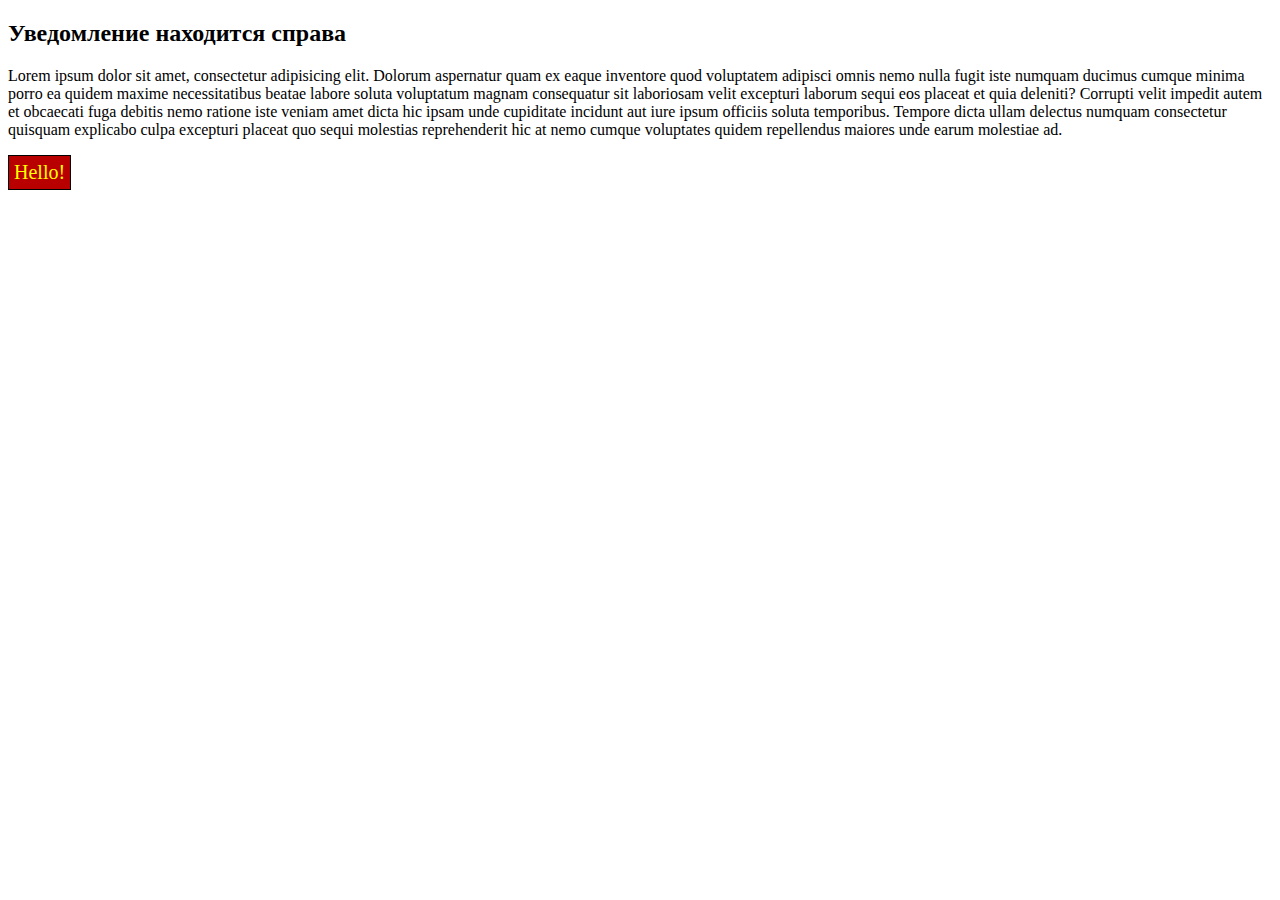
<file: Task_1/index.html>
<!DOCTYPE html>
<html lang="en">
<head>
    <meta charset="UTF-8">
    <title>Document</title>
    <link rel="stylesheet" href="style.css">
</head>
<body>
<h2>Уведомление находится справа</h2>

<p>
    Lorem ipsum dolor sit amet, consectetur adipisicing elit. Dolorum aspernatur quam ex eaque inventore quod voluptatem adipisci omnis nemo nulla fugit iste numquam ducimus cumque minima porro ea quidem maxime necessitatibus beatae labore soluta voluptatum
    magnam consequatur sit laboriosam velit excepturi laborum sequi eos placeat et quia deleniti? Corrupti velit impedit autem et obcaecati fuga debitis nemo ratione iste veniam amet dicta hic ipsam unde cupiditate incidunt aut iure ipsum officiis soluta
    temporibus. Tempore dicta ullam delectus numquam consectetur quisquam explicabo culpa excepturi placeat quo sequi molestias reprehenderit hic at nemo cumque voluptates quidem repellendus maiores unde earum molestiae ad.
</p>
    <script src="js/main.js"></script>
</body>
</html>
</file>
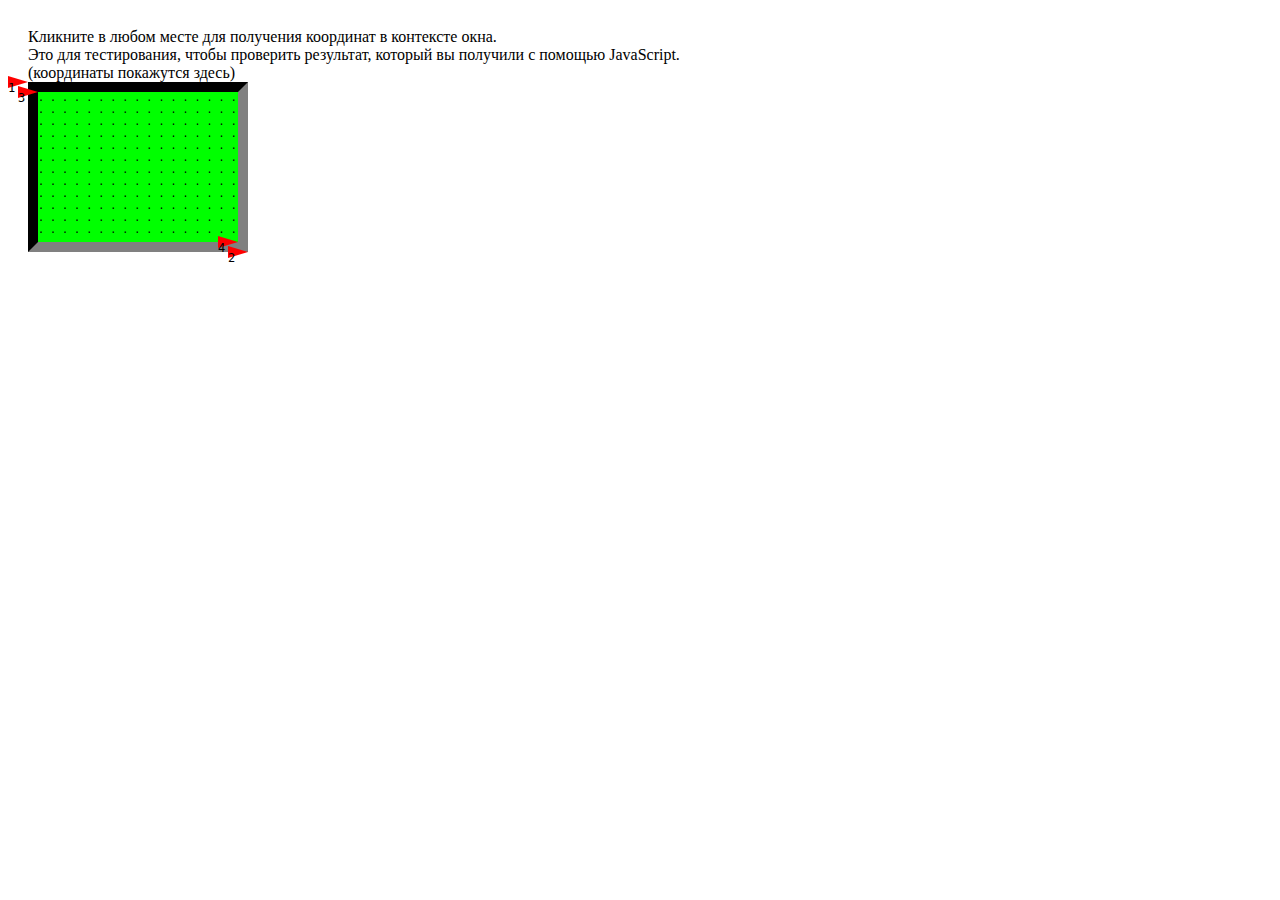
<file: Task_2/index.html>
<!DOCTYPE HTML>
<html>

<head>
    <meta charset="utf-8">
    <link rel="stylesheet" href="style.css">
    <script>
        document.onclick = function(e) { // показывает координаты точки


            coords.innerHTML = e.clientX + ':' + e.clientY;
        };
    </script>
</head>

<body>

Кликните в любом месте для получения координат в контексте окна.
<br> Это для тестирования, чтобы проверить результат, который вы
получили с помощью JavaScript.
<br>
<div id="coords">(координаты покажутся здесь)</div>

<div id="field">
    . . . . . . . . . . . . . . . . . . . . . . . . . . . . . . . . .
    . . . . . . . . . . . . . . . . . . . . . . . . . . . . . . . . . . .
    . . . . . . . . . . . . . . . . . . . . . . . . . . . . . . . . . . .
    . . . . . . . . . . . . . . . . . . . . . . .
    . . . . . . . . . . . . . . . . . . . . . . . . . . . . . . . . .
    . . . . . . . . . . . . . . . . . . . . . . . . . . . . . . . . . . .
    . . . . . . . . . . . . . . . . . . . . . . . . . . . . .
</div>

<div class="triangle-right" style="left:-20px;top:-176px">1</div>
<div class="triangle-right" style="left:-10px;top:-178px">3</div>
<div class="triangle-right" style="left:190px;top:-40px">4</div>
<div class="triangle-right" style="left:200px;top:-42px">2</div>

</body>
<script src="js/main.js"></script>
</html>
</file>
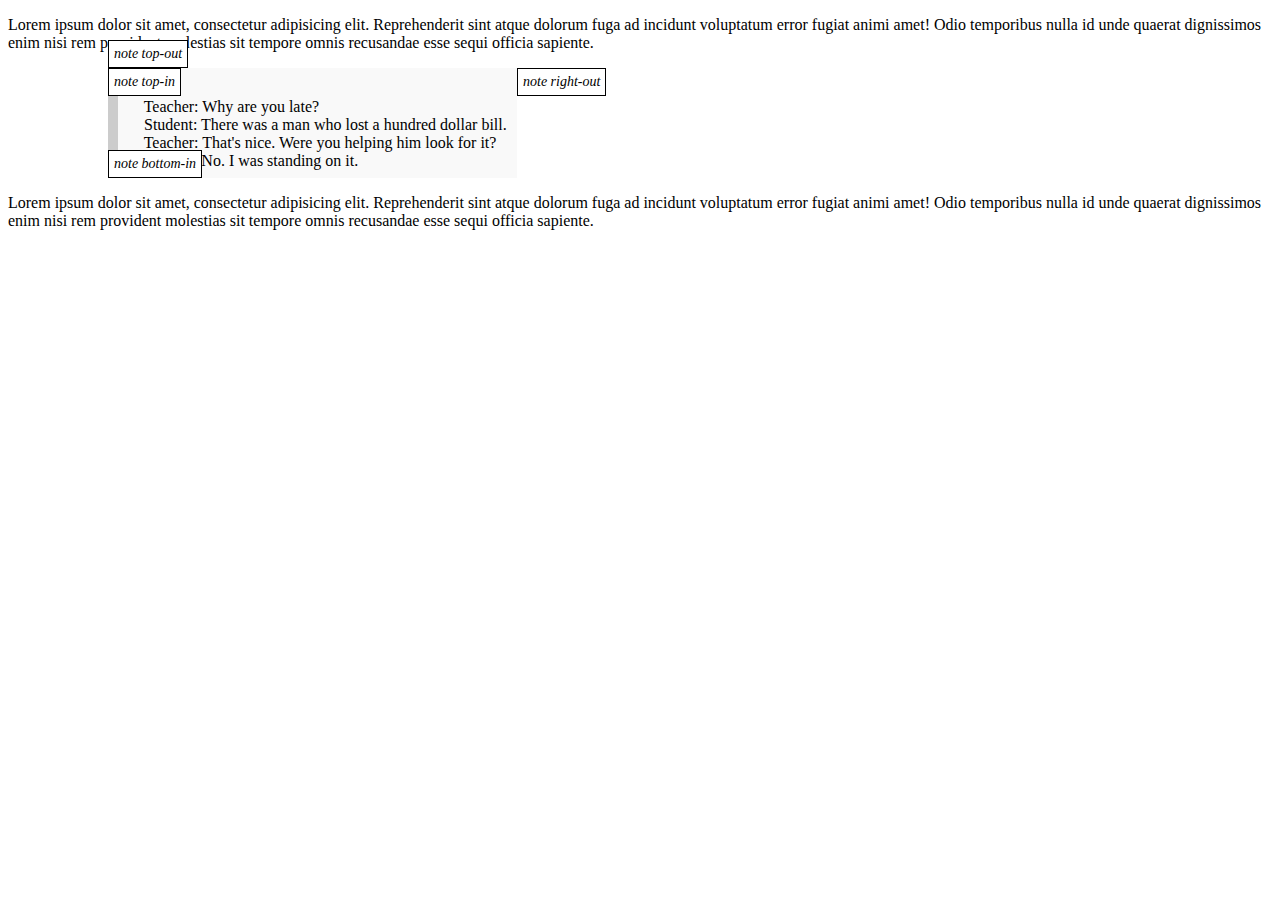
<file: Task_3/index.html>
<!DOCTYPE HTML>
<html>

<head>
    <meta charset="utf-8">
    <link rel="stylesheet" href="style.css">
</head>

<body>
<p>Lorem ipsum dolor sit amet, consectetur adipisicing elit. Reprehenderit sint atque dolorum fuga ad incidunt voluptatum error fugiat animi amet! Odio temporibus nulla id unde quaerat dignissimos enim nisi rem provident molestias sit tempore omnis recusandae
    esse sequi officia sapiente.</p>
<blockquote>
    Teacher: Why are you late?
    Student: There was a man who lost a hundred dollar bill.
    Teacher: That's nice. Were you helping him look for it?
    Student: No. I was standing on it.
</blockquote>
<p>Lorem ipsum dolor sit amet, consectetur adipisicing elit. Reprehenderit sint atque dolorum fuga ad incidunt voluptatum error fugiat animi amet! Odio temporibus nulla id unde quaerat dignissimos enim nisi rem provident molestias sit tempore omnis recusandae
    esse sequi officia sapiente.</p>
<script src="js/main.js"></script>
</body>
</html>
</file>
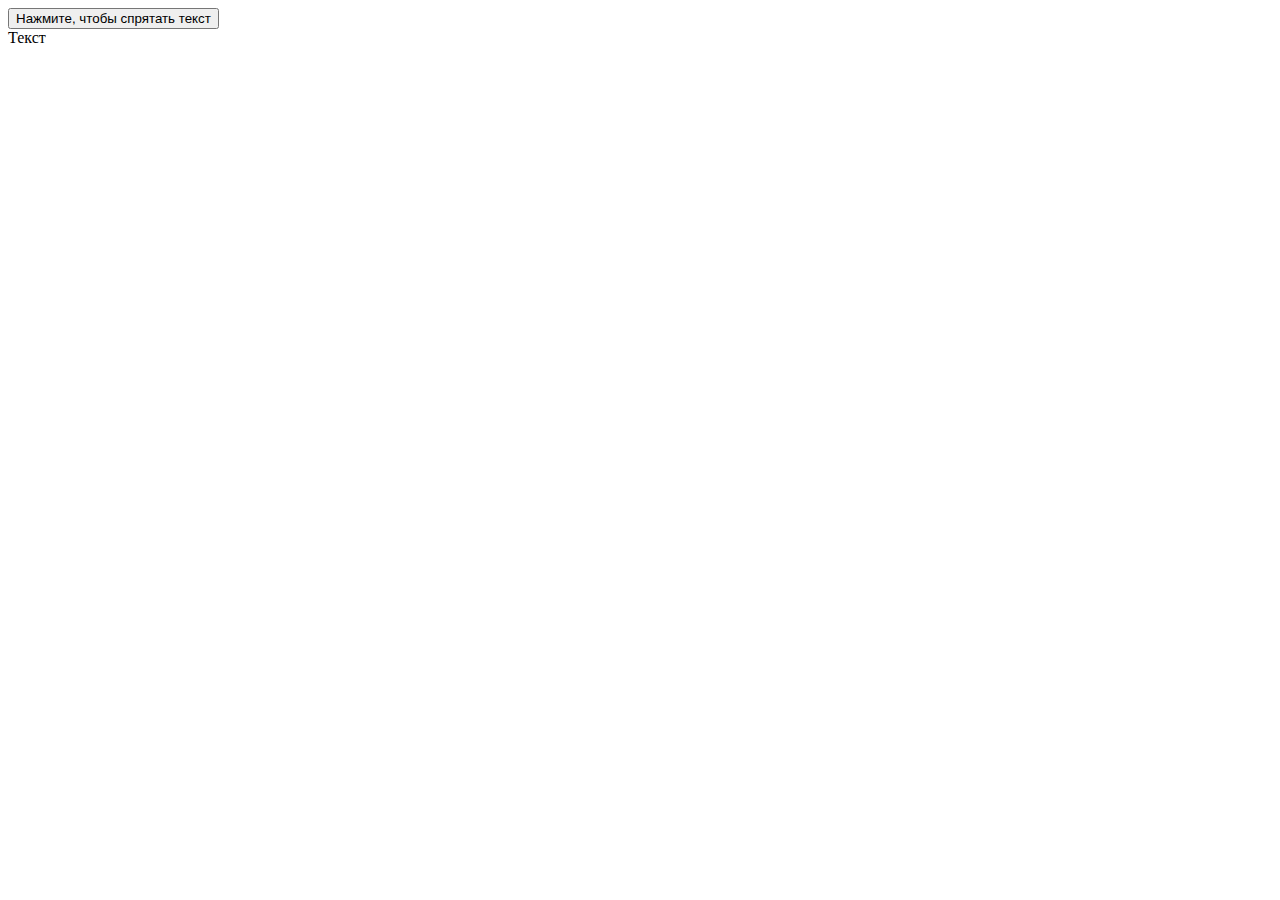
<file: Task_4/index.html>
<!DOCTYPE html>
<html lang="en">
<head>
    <meta charset="UTF-8">
    <title>Document</title>
</head>
<body>
<input type="button" id="hider" value="Нажмите, чтобы спрятать текст" />

<div id="text">Текст</div>
    <script src="js/main.js"></script>
</body>
</html>
</file>
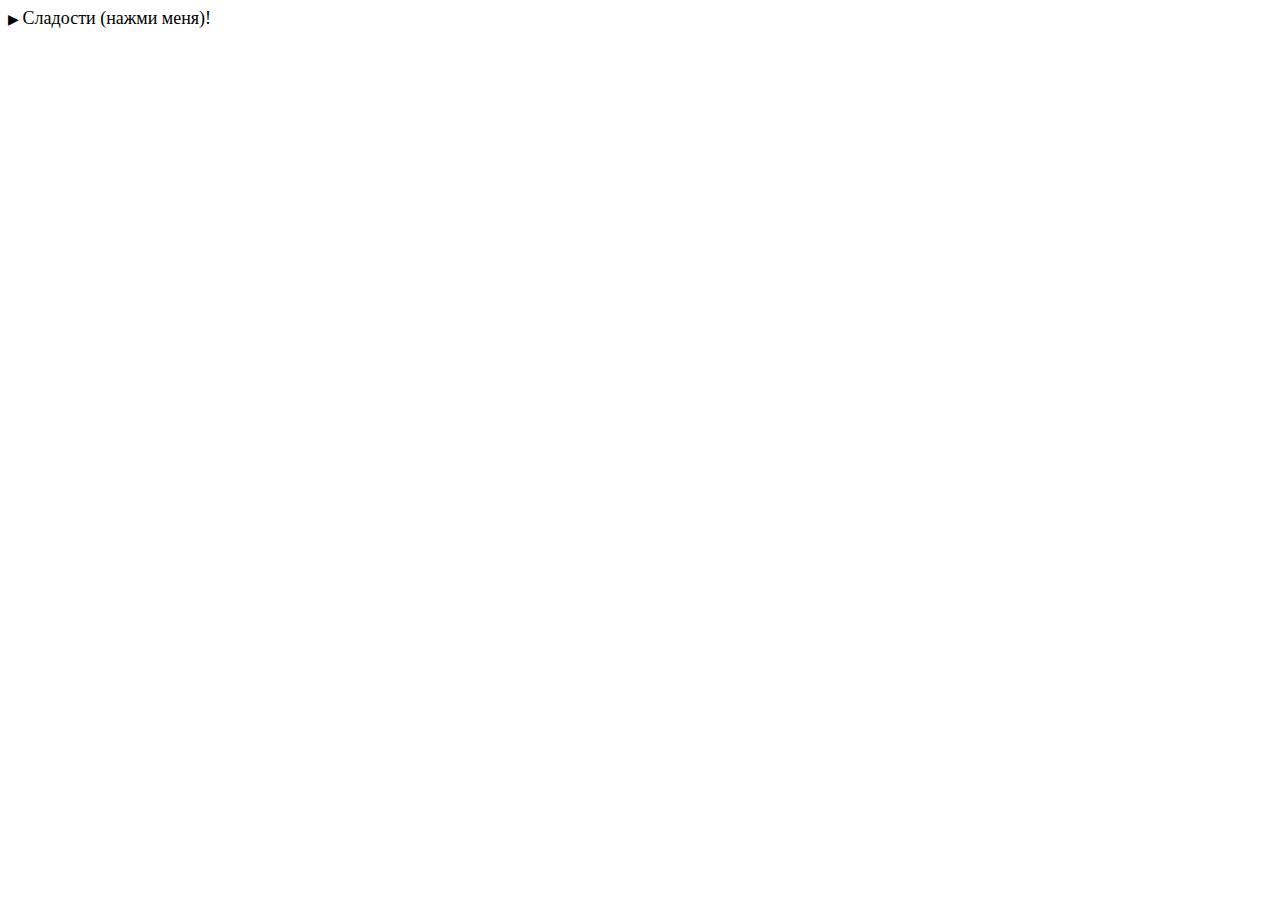
<file: Task_6/index.html>
<!DOCTYPE html>
<html lang="en">
<head>
    <meta charset="UTF-8">
    <title>Document</title>
    <link rel="stylesheet" href="style.css">
</head>
<body>
<div class="menu sweeties">
    <span class="title">Сладости (нажми меня)!</span>
    <ul>
        <li>Пирожное</li>
        <li>Пончик</li>
        <li>Мёд</li>
    </ul>

</div>
    <script src="js/main.js"></script>
</body>
</html>
</file>
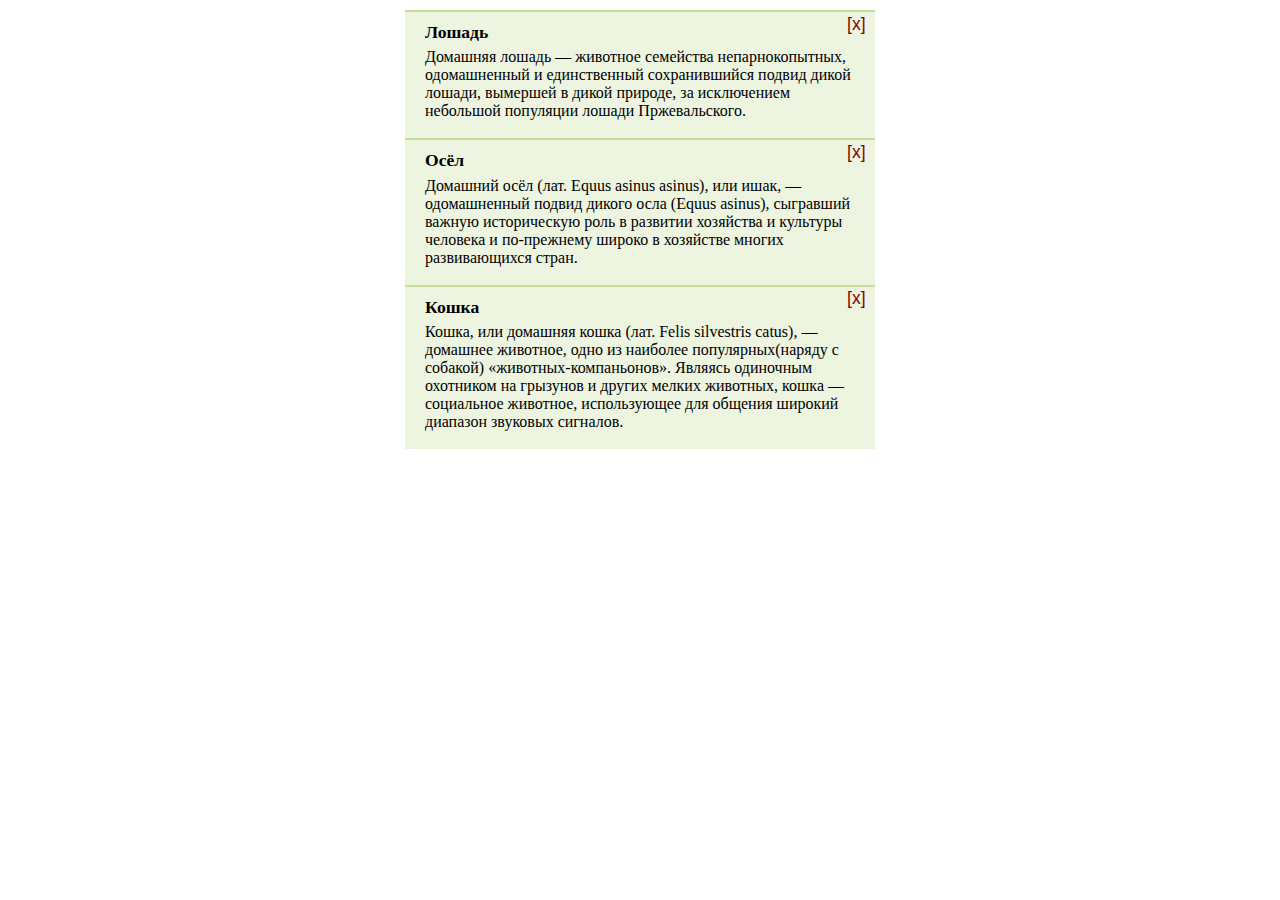
<file: Task_7/index.html>
<!DOCTYPE html>
<html lang="en">
<head>
    <meta charset="UTF-8">
    <title>Document</title>
    <link rel="stylesheet" href="style.css">
</head>
<body>
<div>
    <div class="pane">
        <button class="remove-button">[x]</button>
        <h3>Лошадь</h3>
        <p>Домашняя лошадь — животное семейства непарнокопытных, одомашненный и единственный сохранившийся подвид дикой лошади, вымершей в дикой природе, за исключением небольшой популяции лошади Пржевальского.</p>
    </div>
    <div class="pane">
        <button class="remove-button">[x]</button>
        <h3>Осёл</h3>
        <p>Домашний осёл (лат. Equus asinus asinus), или ишак, — одомашненный подвид дикого осла (Equus asinus), сыгравший важную историческую роль в развитии хозяйства и культуры человека и по-прежнему широко в хозяйстве многих развивающихся стран.</p>
    </div>
    <div class="pane">
        <button class="remove-button">[x]</button>
        <h3>Кошка</h3>
        <p>Кошка, или домашняя кошка (лат. Felis silvestris catus), — домашнее животное, одно из наиболее популярных(наряду с собакой) «животных-компаньонов». Являясь одиночным охотником на грызунов и других мелких животных, кошка — социальное животное, использующее для общения широкий диапазон звуковых сигналов.</p>
    </div>
</div>
    <script src="js/main.js"></script>
</body>
</html>
</file>
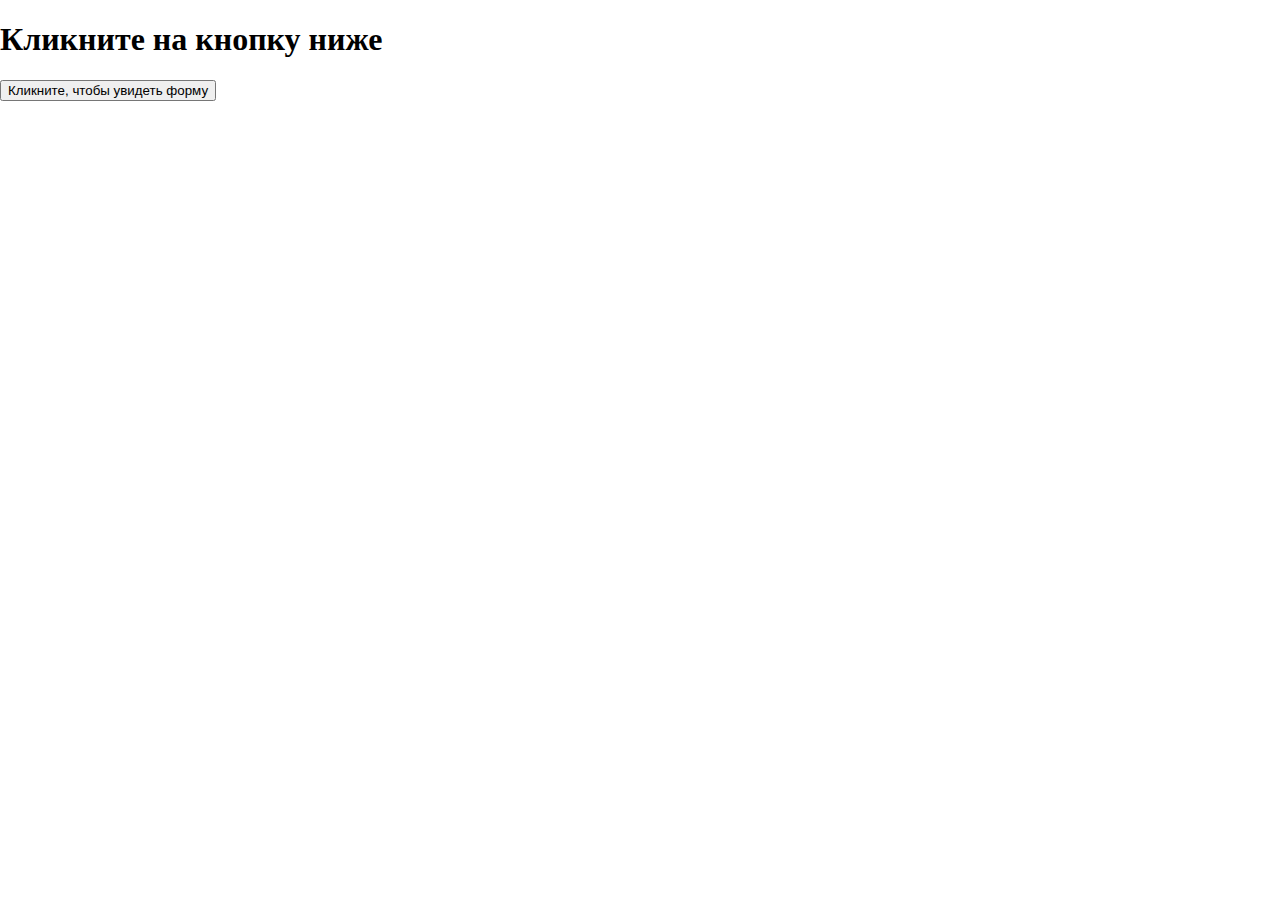
<file: Task_8/index.html>
<!DOCTYPE html>
<html lang="en">
<head>
    <meta charset="UTF-8">
    <title>Document</title>
    <link rel="stylesheet" href="style.css">
</head>
<body>
<h1>Кликните на кнопку ниже</h1>

<input type="button" value="Кликните, чтобы увидеть форму" id="show-button">


<div id="prompt-form-container">
    <form id="prompt-form">
        <div id="prompt-message"></div>
        <input name="text" type="text">
        <input type="submit" value="Ok">
        <input type="button" name="cancel" value="Отмена">
    </form>
</div>
    <script src="js/main.js"></script>
</body>
</html>
</file>
<file: Task_1/style.css>
.notification {
    position: fixed;
    z-index: 1000;
    padding: 5px;
    border: 1px solid black;
    font-size: 20px;
    background: white;
    text-align: center;
}

.welcome {
    background: #b80000;
    color: yellow;
}
</file>
<file: Task_2/style.css>
body {
    padding: 20px 0 0 20px;
    cursor: pointer;
}

#field {
    overflow: hidden;
    width: 200px;
    height: 150px;
    border-top: 10px solid black;
    border-right: 10px solid gray;
    border-bottom: 10px solid gray;
    border-left: 10px solid black;
    background-color: #00FF00;
    font: 10px/1.2 monospace;
}

.triangle-right {
    position: relative;
    width: 0;
    height: 0;
    border-top: 6px solid transparent;
    border-bottom: 6px solid transparent;
    border-left: 20px solid red;
    text-indent: -20px;
    font: 12px/1 monospace;
}
</file>
<file: Task_3/style.css>
.note {
    position: fixed;
    z-index: 1000;

    padding: 5px;
    border: 1px solid black;
    background: white;
    text-align: center;
    font: italic 14px serif;
}

blockquote {
    background: #f9f9f9;
    border-left: 10px solid #ccc;
    margin: 0 0 0 100px;
    padding: .5em 10px;
    quotes: "\201C""\201D""\2018""\2019";
    display: inline-block;
    white-space: pre;
}

blockquote:before {
    color: #ccc;
    content: open-quote;
    font-size: 4em;
    line-height: .1em;
    margin-right: .25em;
    vertical-align: -.4em;
}
</file>
<file: Task_6/style.css>
.menu ul {
    margin: 0;
    list-style: none;
    padding-left: 20px;
    display: none;
}

.menu .title {
    font-size: 18px;
    cursor: pointer;
}

.menu .title::before {
    content: '▶ ';
    font-size: 80%;
}

.menu.open .title::before {
    content: '▼ ';
}

.menu.open ul {
    display: block;
}
</file>
<file: Task_7/style.css>
body {
    margin: 10px auto;
    width: 470px;
}

h3 {
    margin: 0;
    padding-bottom: .3em;
    padding-right: 20px;
    font-size: 1.1em;
}

p {
    margin: 0;
    padding: 0 0 .5em;
}

.pane {
    background: #edf5e1;
    padding: 10px 20px 10px;
    border-top: solid 2px #c4df9b;
    position: relative;
}

.remove-button {
    position: absolute;
    font-size: 110%;
    top: 0;
    color: darkred;
    right: 10px;
    display: block;
    width: 24px;
    height: 24px;
    border: none;
    background: transparent;
    cursor: pointer;
}
</file>
<file: Task_8/style.css>
html,
body {
    margin: 0;
    padding: 0;
    width: 100%;
    height: 100%;
}

#prompt-form {
    display: inline-block;
    padding: 7px;
    width: 200px;
    border: 1px solid black;
    background: white;
    vertical-align: middle;
}

#prompt-form-container {
    position: fixed;
    top: 0;
    left: 0;
    z-index: 9999;
    display: none;
    width: 100%;
    height: 100%;
    text-align: center;
}

#prompt-form-container:before {
    display: inline-block;
    height: 100%;
    content: '';
    vertical-align: middle;
}

#cover-div {
    position: fixed;
    top: 0;
    left: 0;
    z-index: 9000;
    width: 100%;
    height: 100%;
    background-color: gray;
    opacity: 0.3;
}

#prompt-form input[name="text"] {
    display: block;
    margin: 5px;
    width: 180px;
}
</file>
